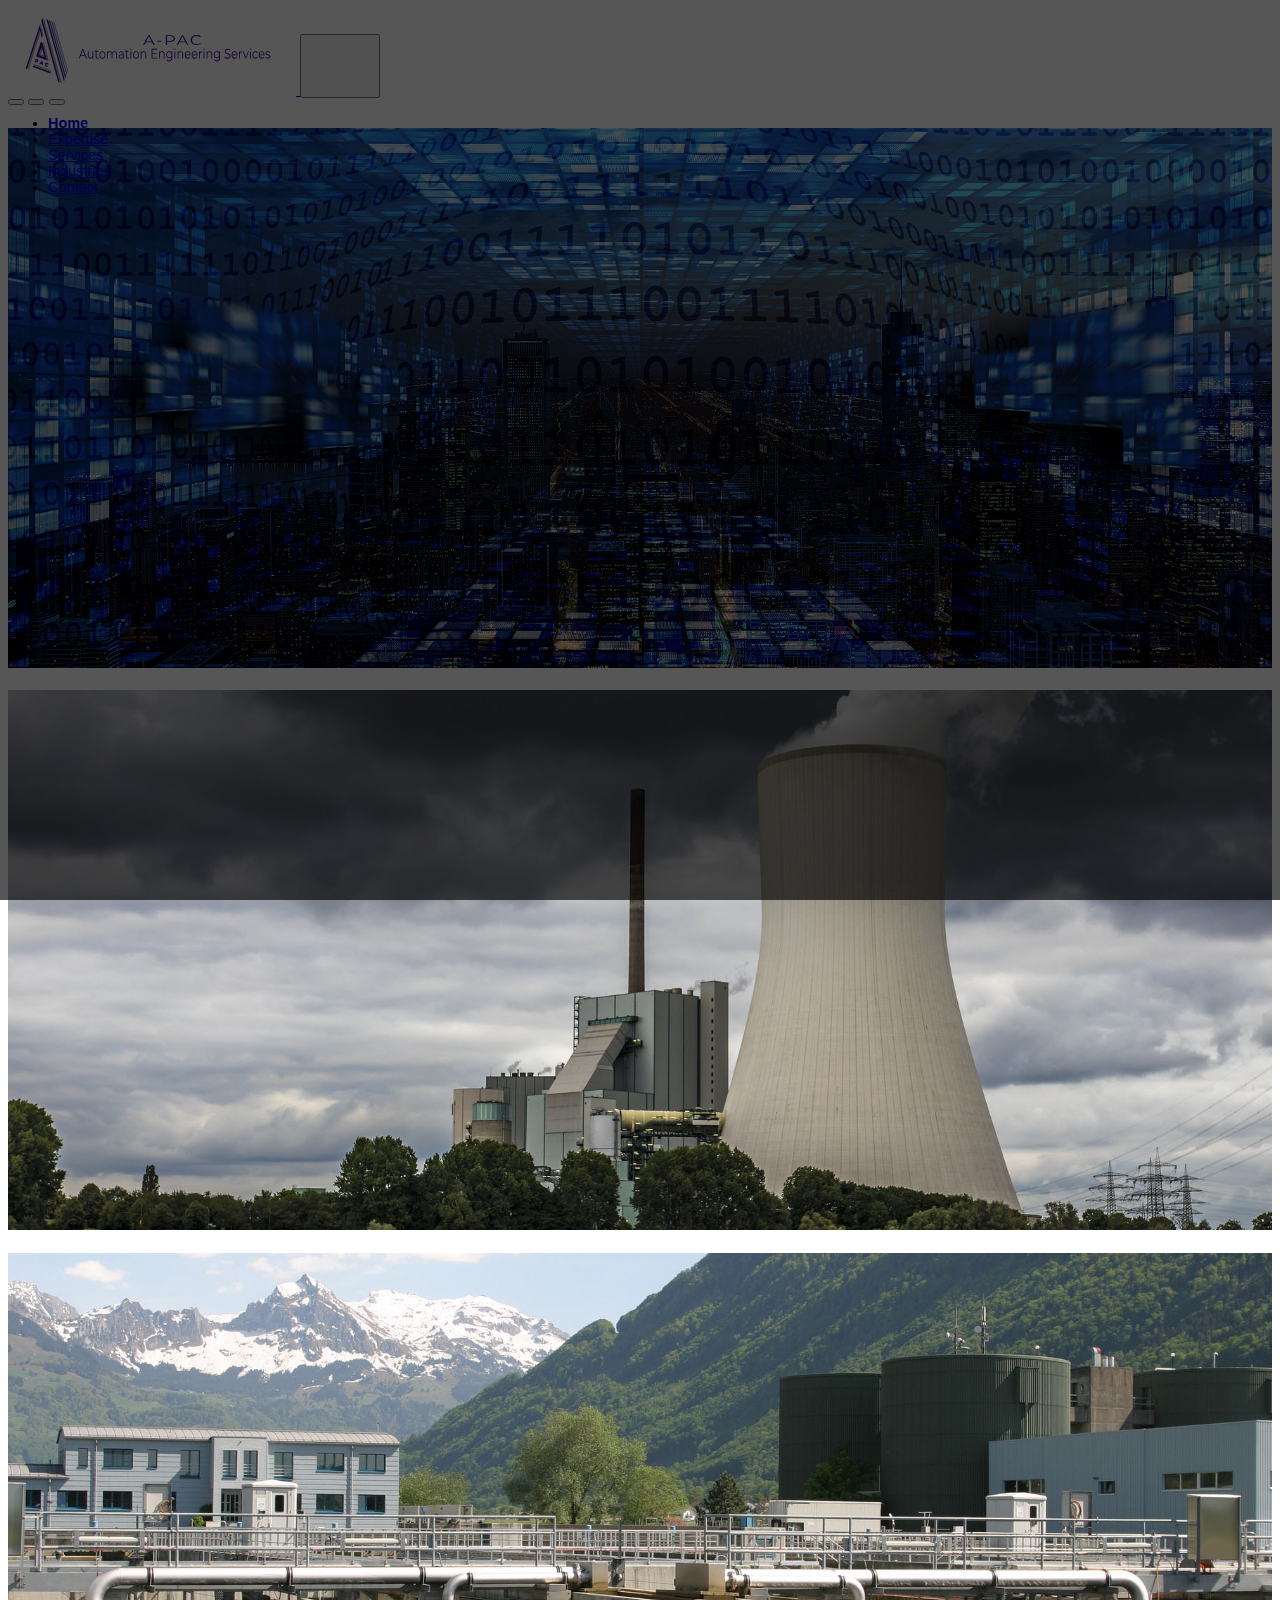
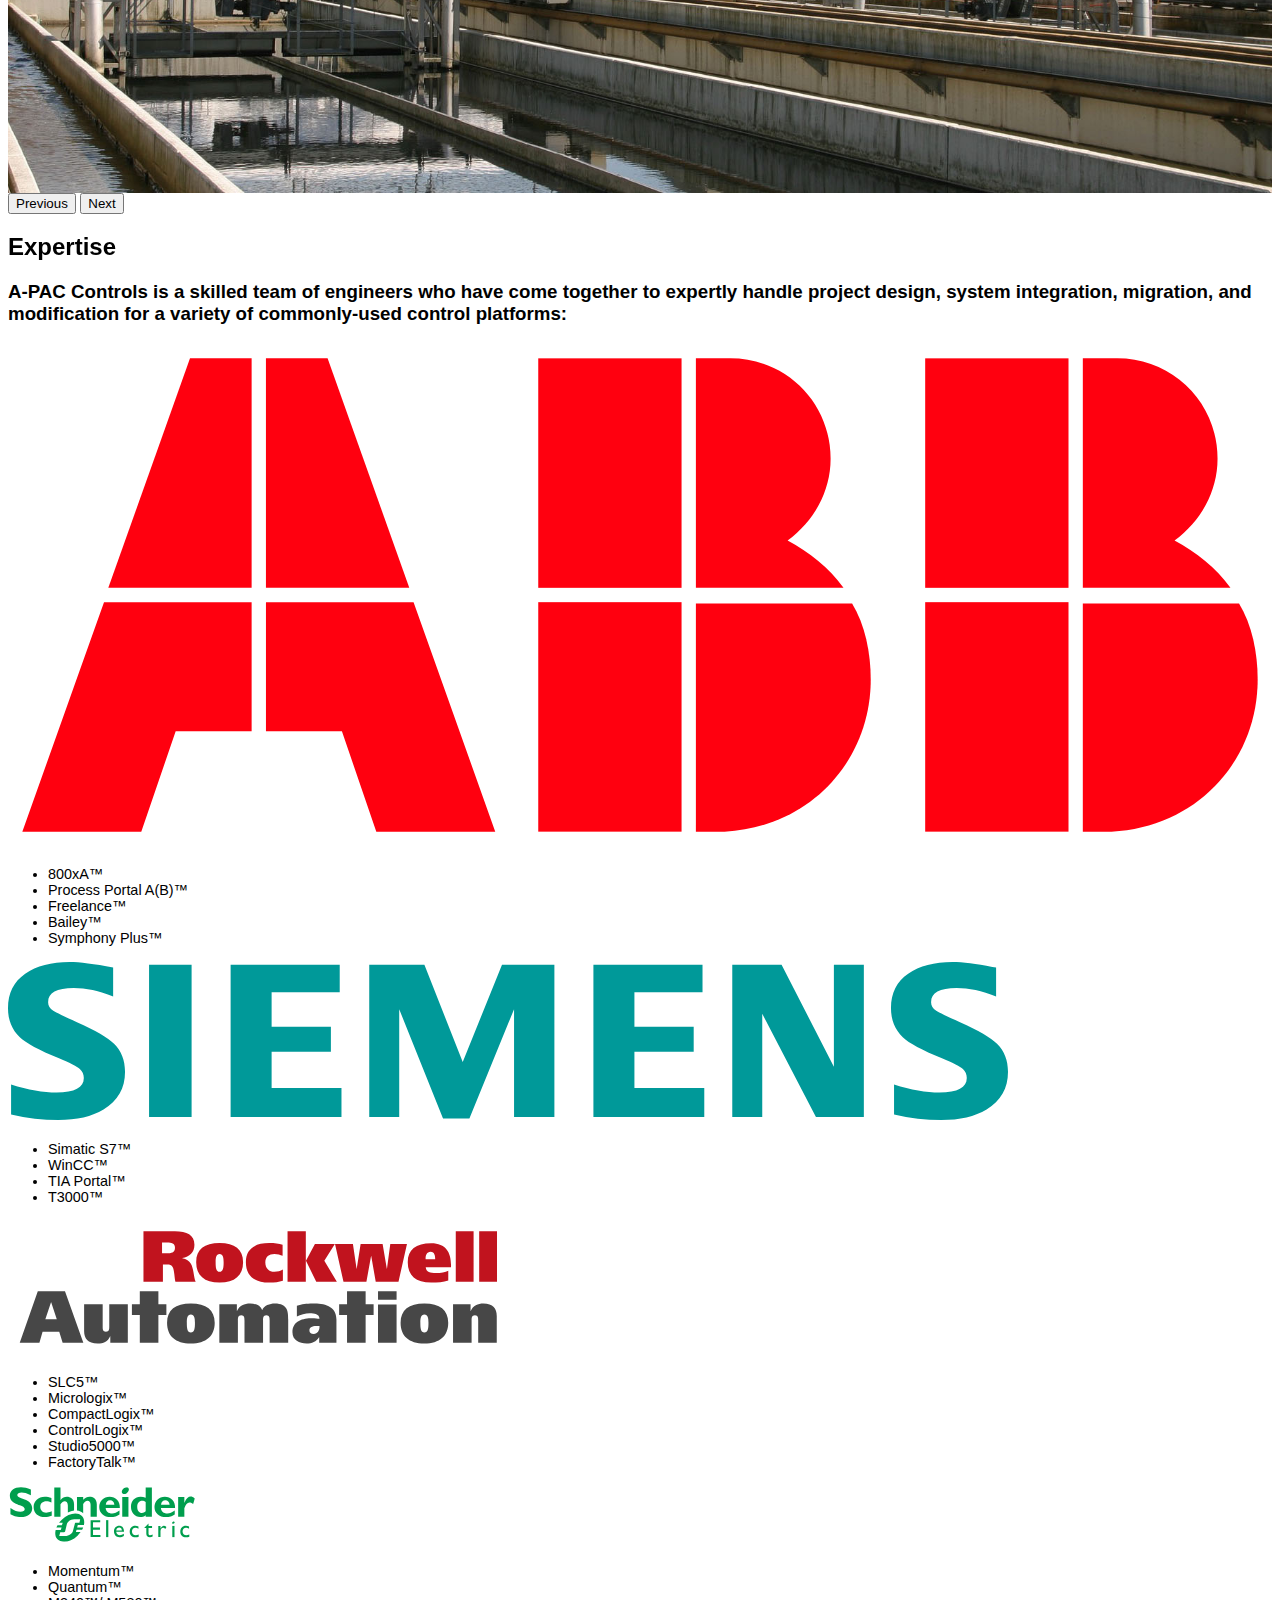
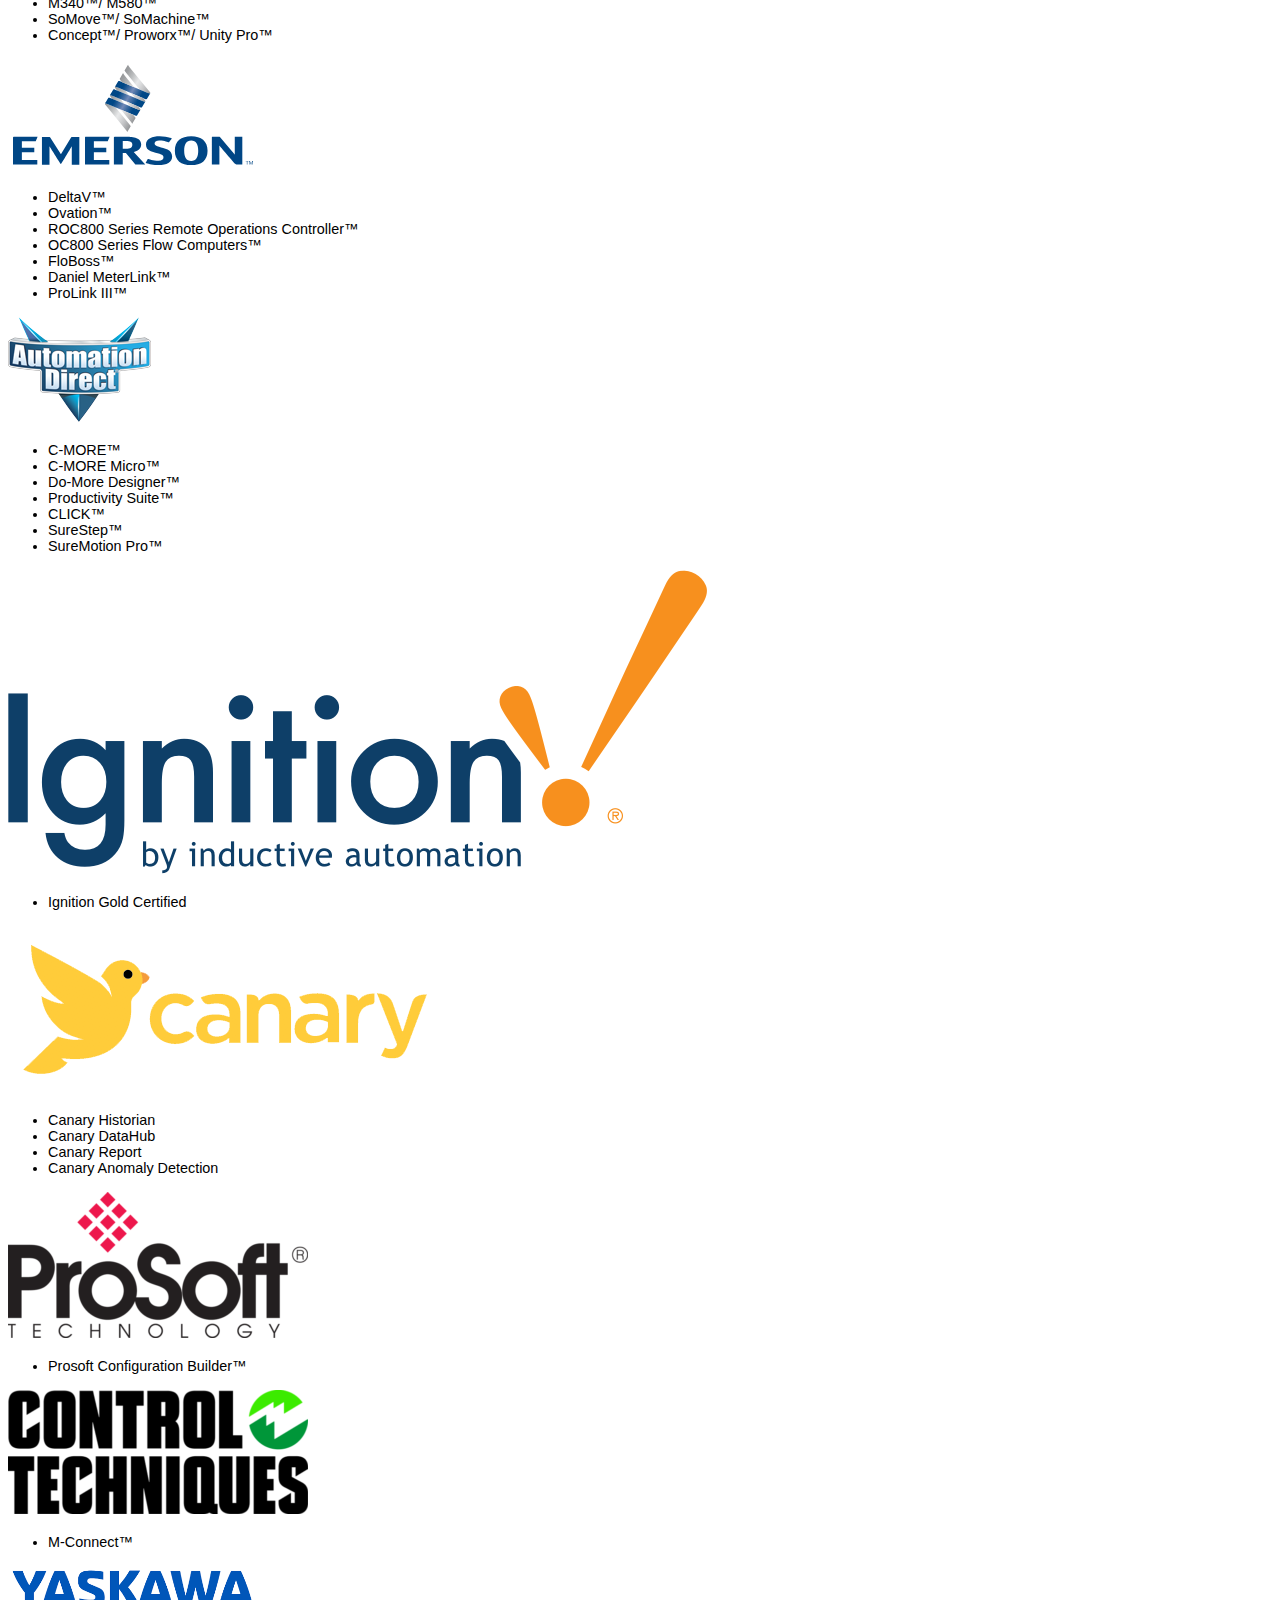
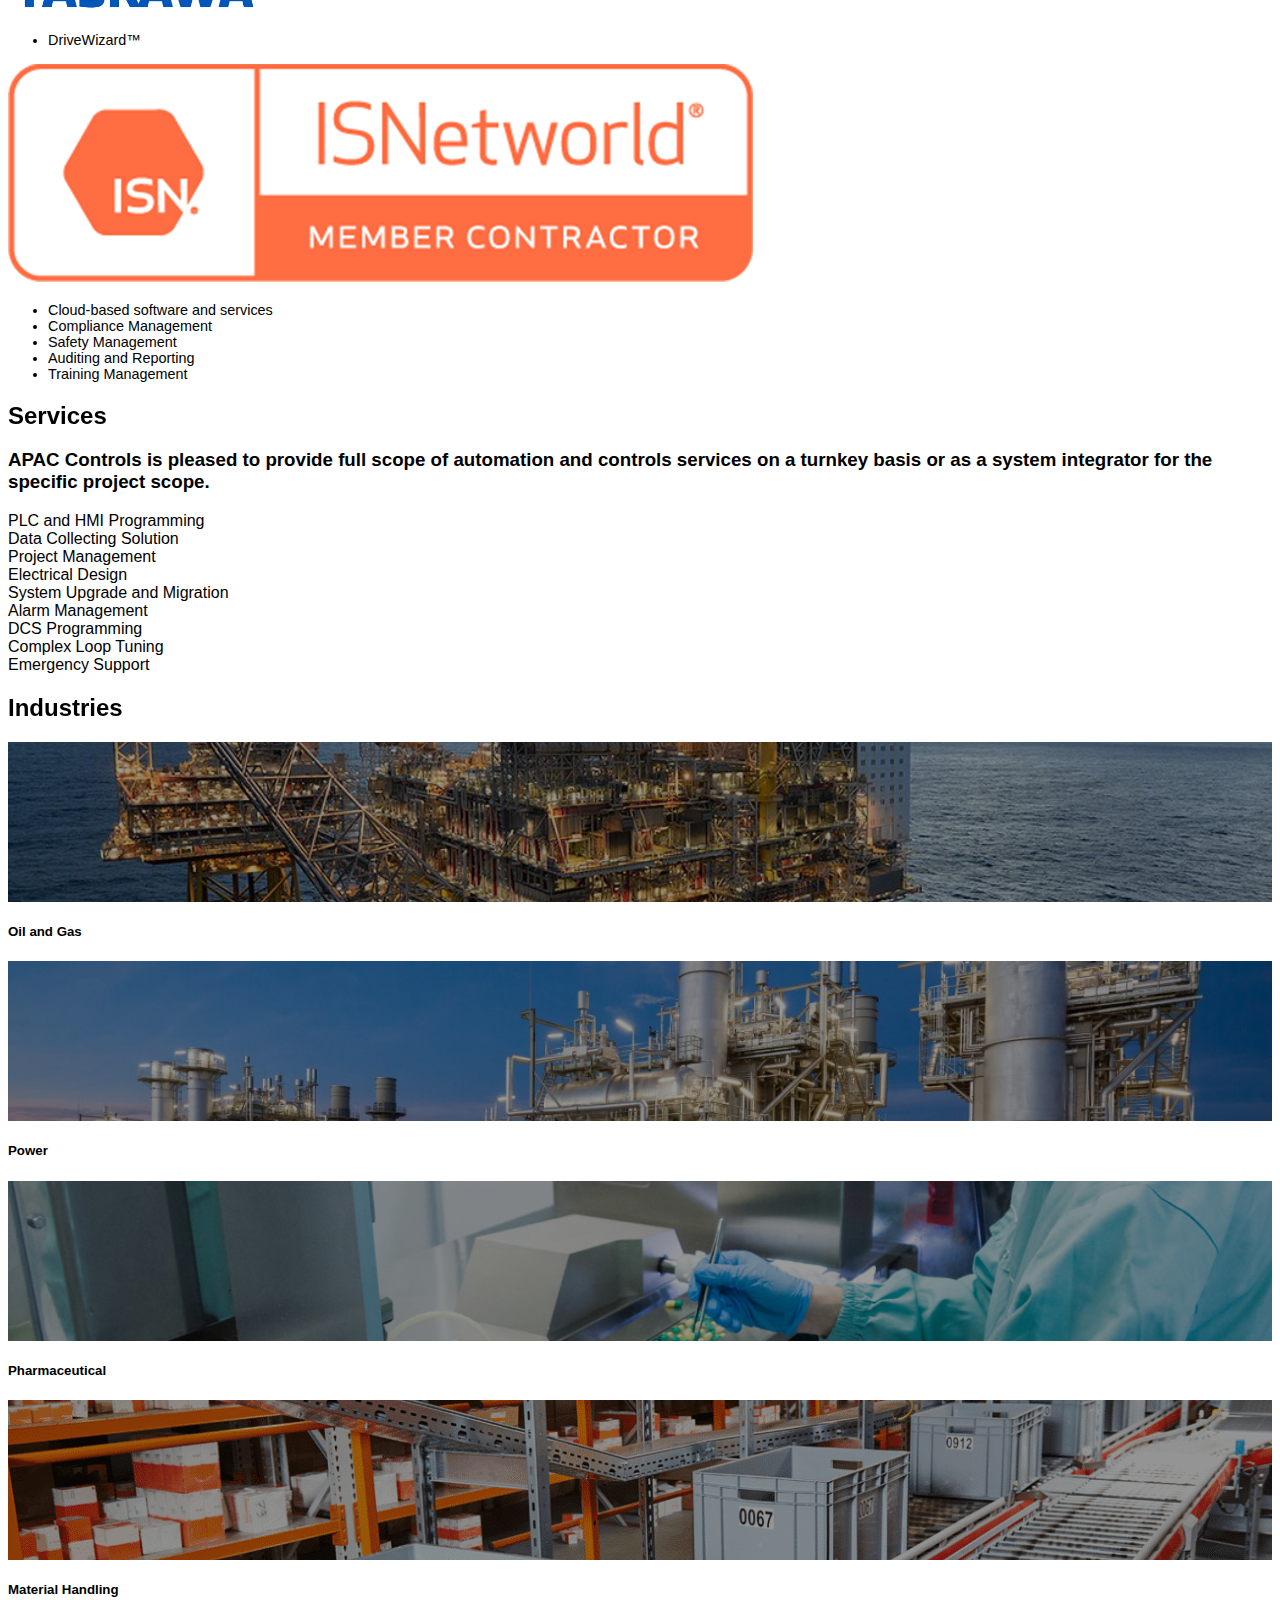
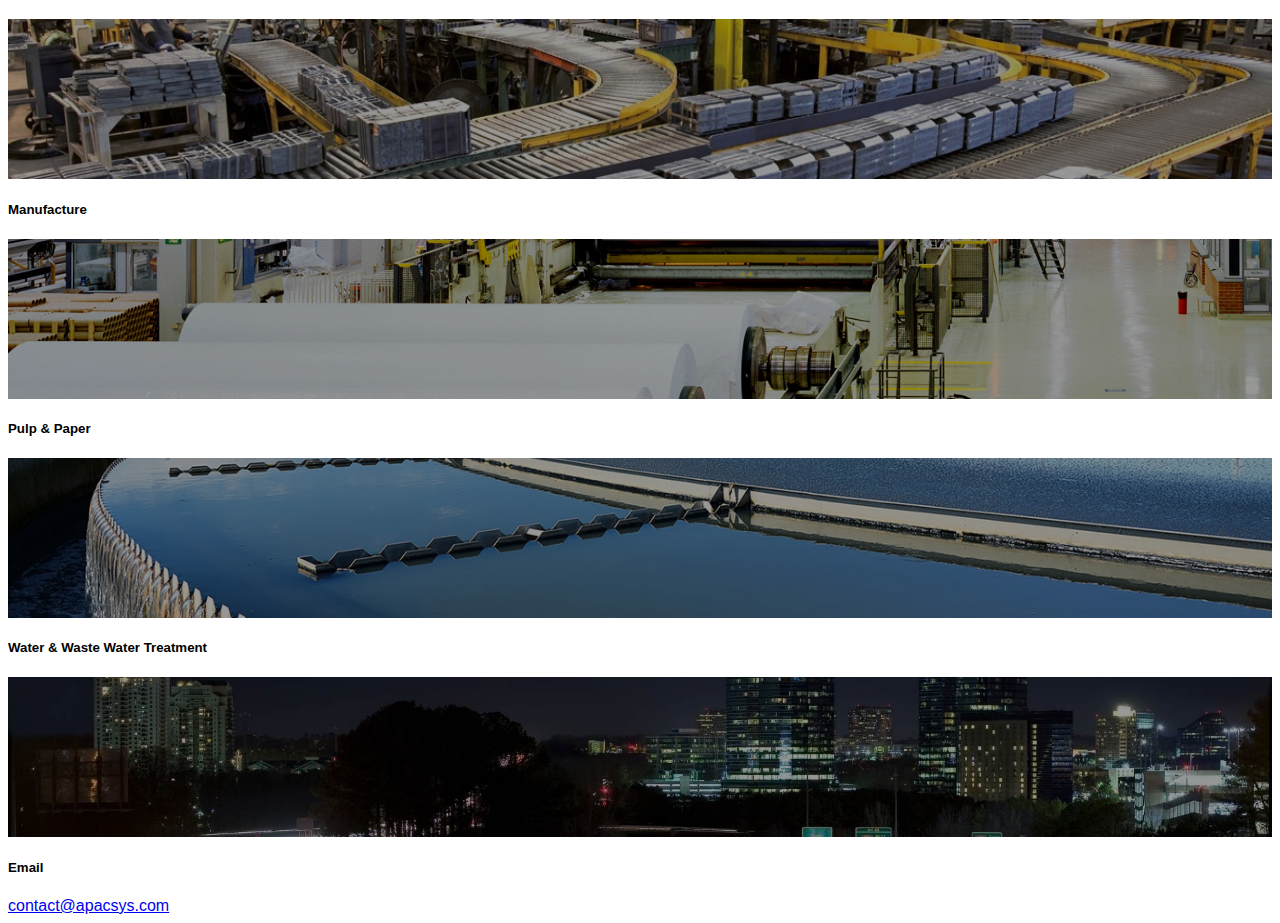
<file: index.html>
<!DOCTYPE html>
<html lang="en">

<head>
  <meta charset="UTF-8">
  <meta http-equiv="X-UA-Compatible" content="IE=edge">
  <meta name="viewport" content="width=device-width, initial-scale=1.0">
  <title>A-Pac Systems</title>
  <!-- CSS only -->
  <link href="https://cdn.jsdelivr.net/npm/bootstrap@5.2.0/dist/css/bootstrap.min.css" rel="stylesheet"
    integrity="sha384-gH2yIJqKdNHPEq0n4Mqa/HGKIhSkIHeL5AyhkYV8i59U5AR6csBvApHHNl/vI1Bx" crossorigin="anonymous">
  <link rel="stylesheet" href="https://cdnjs.cloudflare.com/ajax/libs/font-awesome/6.1.2/css/all.min.css"
    integrity="sha512-1sCRPdkRXhBV2PBLUdRb4tMg1w2YPf37qatUFeS7zlBy7jJI8Lf4VHwWfZZfpXtYSLy85pkm9GaYVYMfw5BC1A=="
    crossorigin="anonymous" referrerpolicy="no-referrer" />

  <link rel="stylesheet" href="styles.css">

  <!-- JavaScript Bundle with Popper -->
  <script src="https://cdn.jsdelivr.net/npm/bootstrap@5.2.0/dist/js/bootstrap.bundle.min.js"
    integrity="sha384-A3rJD856KowSb7dwlZdYEkO39Gagi7vIsF0jrRAoQmDKKtQBHUuLZ9AsSv4jD4Xa" crossorigin="anonymous" defer>
  </script>
</head>

<body>
  <!--Navigation Page-->
  <nav class="navbar navbar-expand-md sticky-top bg-light border-bottom">
    <div class="container-xl">
      <a class="navbar-brand" href="#home">
        <img class="apac_logo" src="Images/Logos/Apac_Logo.svg" alt="apac systems">
      </a>
      <button class="navbar-toggler" type="button" data-bs-toggle="collapse" data-bs-target="#navbarCollapse"
        aria-controls="navbarCollapse" aria-expanded="false" aria-label="Toggle navigation">
        <span class="navbar-toggler-icon"></span>
      </button>
      <div class="collapse navbar-collapse"  id="navbarCollapse">
        <ul class="navbar-nav ms-auto">
          <li class="nav-item ms-auto">
            <a class="nav-link active" aria-current="page" href="#home">Home</a>
          </li>
          <li class="nav-item ms-auto">
            <a class="nav-link" href="#expertise">Expertise</a>
          </li>
          <li class="nav-item ms-auto">
            <a class="nav-link" href="#services">Services</a>
          </li>
          <li class="nav-item ms-auto">
            <a class="nav-link" href="#industries">Industries</a>
          </li>
          <li class="nav-item ms-auto">
            <a class="nav-link" href="./Pages/contact.html">Contact</a>
          </li>
        </ul>
      </div>
    </div>
  </nav>


  <!--Front Page Carousel-->
  <section id="home" class="container-fluid p-0">
    <div id="carouselMain" class="carousel carousel-light slide" data-bs-ride="carousel" data-bs-pause="hover">
      <div class="carousel-indicators">
        <button type="button" data-bs-target="#carouselMain" data-bs-slide-to="0" class="active" aria-current="true"
          aria-label="Slide 1"></button>
        <button type="button" data-bs-target="#carouselMain" data-bs-slide-to="1" aria-label="Slide 2"></button>
        <button type="button" data-bs-target="#carouselMain" data-bs-slide-to="2" aria-label="Slide 3"></button>
      </div>
      <div class="carousel-inner">
        <div class="carousel-item active bg-img" style="background-image: url('Images/Carousel_BGs/binary_bg.jpg')"data-bs-interval="10000">
          <div class="carousel-caption d-md-block top-50 start-50 translate-middle">
            <h5 class="display-1 fw-semibold mb-4">Welcome</h5>
            <p>Our Goal Is Complete Customer Satisfaction.</p>
          </div>
        </div>
        <div class="carousel-item bg-img" style="background-image: url('Images/Carousel_BGs/power_plant.jpg')">
          <div class="carousel-caption d-md-block top-50 start-50 translate-middle">
            <h5 class="display-1 fw-semibold mb-4">Expertise</h5>
            <p class="lh-lg">A-PAC Controls 1 is a team of experienced engineers that brought up together to perform
              project design, system integration,
              migration and modification on all of the following commonly-used control platforms:
            </p>
            <a type="button" class="btn btn-primary mt-4" href="#expertise"> Know More <i
                class="fa-solid fa-arrow-right-long ms-2"></i></a>
          </div>
        </div>
        <div class="carousel-item bg-img" style="background-image: url('Images/Carousel_BGs/water_treatment.jpg')">
          <div class="carousel-caption d-md-block top-50 start-50 translate-middle">
            <h5 class="display-1 fw-semibold mb-4">Services</h5>
            <p class="lh-lg">APAC Controls is pleased to provide full scope of automation and controls services on a
              turnkey basis or as a system integrator for the specific project scope.</p>
            <a type="button" class="btn btn-primary mt-4" href="#services"> Know More <i
                class="fa-solid fa-arrow-right-long ms-2"></i></a>
          </div>
        </div>
      </div>
      <button class="carousel-control-prev" type="button" data-bs-target="#carouselMain" data-bs-slide="prev">
        <span class="carousel-control-prev-icon" aria-hidden="true"></span>
        <span class="visually-hidden">Previous</span>
      </button>
      <button class="carousel-control-next" type="button" data-bs-target="#carouselMain" data-bs-slide="next">
        <span class="carousel-control-next-icon" aria-hidden="true"></span>
        <span class="visually-hidden">Next</span>
      </button>
    </div>
  </section>

  <!-- Expertise -->
  <section id="expertise" class="d-flex flex-column align-items-center">
    <h2 class="text-center bg-light p-4 border-bottom sticky-top-title align-self-stretch">Expertise</h2>

    <h3 class=" lead text-center bg-white my-5 w-75">A-PAC Controls is a skilled team of engineers who have come together to expertly handle project design, 
	                                                  system integration, migration, and modification for a variety of commonly-used control platforms:</h3>

    <div class="row row-cols-1 row-cols-xl-4 row-cols-lg-3 row-cols-md-2 g-2 mt-1 mx-5 w-75">

      <div class="col">
        <div class="card p-4 h-100">
          <div class="d-flex justify-content-center logo-min-height">
            <img src="Images/Logos/ABB_Logo.svg" class="card-img-top w-50 align-self-center" alt="ABB Logo">
          </div>
          <div class="card-body align-self-center d-flex flex-column">
            <ul>
              <li>800xA™</li>
              <li>Process Portal A(B)™</li>
              <li>Freelance™</li>
              <li>Bailey™</li>
              <li>Symphony Plus™</li>
            </ul>
          </div>
        </div>
      </div>

      <div class="col">
        <div class="card p-4 h-100">
          <div class="d-flex justify-content-center logo-min-height">
            <img src="Images/Logos/Siemens_Logo.svg" class="card-img-top w-50 align-self-center" alt="Siemens Logo">
          </div>
          <div class="card-body align-self-center d-flex flex-column">
            <ul>
              <li>Simatic S7™</li>
              <li>WinCC™</li>
              <li>TIA Portal™</li>
              <li>T3000™</li>
            </ul>
          </div>
        </div>
      </div>

      <div class="col">
        <div class="card p-4 h-100">
          <div class="d-flex justify-content-center logo-min-height">
            <img src="Images/Logos/Rockwell_Logo.svg" class="card-img-top w-50 align-self-center" alt="Rockwell Logo">
          </div>
          <div class="card-body align-self-center d-flex flex-column">
            <ul>
              <li>SLC5™</li>
              <li>Micrologix™</li>
              <li>CompactLogix™</li>
              <li>ControlLogix™</li>
              <li>Studio5000™</li>
              <li>FactoryTalk™</li>
            </ul>
          </div>
        </div>
      </div>

      <div class="col">
        <div class="card p-4 h-100">
          <div class="d-flex justify-content-center logo-min-height">
            <img src="Images/Logos/Schneider_Electric_Logo.svg" class="card-img-top w-50 align-self-center"
              alt="Schneider Electric Logo">
          </div>
          <div class="card-body align-self-center d-flex flex-column">
            <ul>
              <li>Momentum™</li>
              <li>Quantum™</li>
              <li>M340™/ M580™</li>
              <li>SoMove™/ SoMachine™</li>
              <li>Concept™/ Proworx™/ Unity Pro™</li>
            </ul>
          </div>
        </div>
      </div>

      <div class="col">
        <div class="card p-4 h-100">
          <div class="d-flex justify-content-center logo-min-height">
            <img src="Images/Logos/EEC_Logo.svg" class="card-img-top w-50 align-self-center" alt="EEC Logo">
          </div>
          <div class="card-body align-self-center d-flex flex-column">
            <ul>
              <li>DeltaV™</li>
              <li>Ovation™</li>
              <li>ROC800 Series Remote Operations Controller™</li>
              <li>OC800 Series Flow Computers™</li>
              <li>FloBoss™</li>
              <li>Daniel MeterLink™</li>
              <li>ProLink III™</li>
            </ul>
          </div>
        </div>
      </div>

      <div class="col">
        <div class="card p-4 h-100">
          <div class="d-flex justify-content-center logo-min-height">
            <img src="Images/Logos/AD_Logo.png" class="card-img-top w-50 align-self-center" alt="AD Logo">
          </div>
          <div class="card-body align-self-center d-flex flex-column">
            <ul>
              <li>C-MORE™</li>
              <li>C-MORE Micro™</li>
              <li>Do-More Designer™</li>
              <li>Productivity Suite™</li>
              <li>CLICK™</li>
              <li>SureStep™</li>
              <li>SureMotion Pro™</li>
            </ul>
          </div>
        </div>
      </div>

      <div class="col">
        <div class="card p-4 h-100">
          <div class="d-flex justify-content-center logo-min-height">
            <img src="Images/Logos/Ignition_Logo.png" class="card-img-top w-50 align-self-center" alt="Ignition Logo">
          </div>
          <div class="card-body align-self-center d-flex flex-column">
            <ul>
              <li>Ignition Gold Certified</li>
            </ul>
          </div>
        </div>
      </div>

      <div class="col">
        <div class="card p-4 h-100">
          <div class="d-flex justify-content-center logo-min-height">
            <img src="Images/Logos/Canary_Logo.png" class="card-img-top w-50 align-self-center" alt="Canary Logo">
          </div>
          <div class="card-body align-self-center d-flex flex-column">
            <ul>
              <li>Canary Historian</li>
              <li>Canary DataHub</li>
              <li>Canary Report</li>
			  <li>Canary Anomaly Detection</li>
            </ul>
          </div>
        </div>
      </div>

      <div class="col">
        <div class="card p-4 h-100">
          <div class="d-flex justify-content-center logo-min-height">
            <img src="Images/Logos/Prosoft_Logo.png" class="card-img-top w-50 align-self-center" alt="Prosoft Logo">
          </div>
          <div class="card-body align-self-center d-flex flex-column">
            <ul>
              <li>Prosoft Configuration Builder™</li>
            </ul>
          </div>
        </div>
      </div>

      <div class="col">
        <div class="card p-4 h-100">
          <div class="d-flex justify-content-center logo-min-height">
            <img src="Images/Logos/CT_Logo.png" class="card-img-top w-50 align-self-center" alt="CT Logo">
          </div>
          <div class="card-body align-self-center d-flex flex-column">
            <ul>
              <li>M-Connect™</li>
            </ul>
          </div>
        </div>
      </div>

      <div class="col">
        <div class="card p-4 h-100">
          <div class="d-flex justify-content-center logo-min-height">
            <img src="Images/Logos/Yaskawa_Logo.png" class="card-img-top w-50 align-self-center" alt="Yaskawa Logo">
          </div>
          <div class="card-body align-self-center d-flex flex-column">
            <ul>
              <li>DriveWizard™</li>
            </ul>
          </div>
        </div>
      </div>

      <div class="col">
        <div class="card p-4 h-100">
          <div class="d-flex justify-content-center logo-min-height">
            <img src="Images/Logos/ISNetWorld_Logo.png" class="card-img-top w-50 align-self-center" alt="I S Net World Logo">
          </div>
          <div class="card-body align-self-center d-flex flex-column">
            <ul>
              <li>Cloud-based software and services</li>
              <li>Compliance Management</li>
              <li>Safety Management</li>
			  <li>Auditing and Reporting</li>
			  <li>Training Management</li>
            </ul>
          </div>
        </div>
      </div>

    </div>

  </section>


  <!-- Services -->
  <section id="services" class="d-flex flex-column align-items-center">
    <h2 class="text-center bg-light mt-1 border-bottom p-4 sticky-top-title align-self-stretch">Services</h2>

    <h3 class="lead text-center bg-white my-5 w-75">APAC Controls is pleased to provide full scope of automation
      and controls services on a turnkey basis or as a system integrator for the specific project scope.</h3>


    <div class="container-fluid text-center w-75">
      <div class="row row-cols-xl-3 row-cols-md-1 row-cols-sm-1">
        <div class="col-sm border border-secondary p-1">
          PLC and HMI Programming
        </div>
        <div class="col-sm border border-secondary p-1">
          Data Collecting Solution
        </div>
        <div class="col-sm border border-secondary p-1">
          Project Management
        </div>
        <div class="col-sm border border-secondary p-1">
          Electrical Design
        </div>
        <div class="col-sm border border-secondary p-1">
          System Upgrade and Migration
        </div>
        <div class="col-sm border border-secondary p-1">
          Alarm Management
        </div>
        <div class="col-sm border border-secondary p-1">
          DCS Programming
        </div>
        <div class="col-sm border border-secondary p-1">
          Complex Loop Tuning
        </div>
        <div class="col-sm border border-secondary p-1">
          Emergency Support
        </div>
      </div>
 
    </div>
    <!-- <div class="row row-cols-xl-3 g-1 mt-1 mx-5 ">

      <div class="card text-center">
        <ul class="list-group list-group-flush">
          <li class="list-group-item">PLC and HMI Programming</li>
          <li class="list-group-item">Electrical Design</li>
          <li class="list-group-item">DCS Programming</li>
        </ul>
      </div>

      <div class="card text-center">
        <ul class="list-group list-group-flush">
          <li class="list-group-item">Data Collecting Solution</li>
          <li class="list-group-item">System Upgrade and Migration</li>
          <li class="list-group-item">Complex Loop Tuning</li>
        </ul>
      </div>

      <div class="card text-center">
        <ul class="list-group list-group-flush">
          <li class="list-group-item">Project Management</li>
          <li class="list-group-item">Alarm Management</li>
          <li class="list-group-item">Emergency Support</li>
        </ul>
      </div>

    </div> -->

  </section>

  <!-- Industries -->
  <section id="industries" class="d-flex flex-column align-items-center">
    <h2 class="text-center bg-light p-4 border-bottom sticky-top-title mt-5 align-self-stretch">Industries</h2>

    <div class="row row-cols-lg-2 row-cols-md-1 mx-5 w-75">

      <div class="card p-0">
        <div class="bg-img-panel" style="background-image: url('Images/Card_BGs/Oil_Gas.jpg')"></div>
        <div class="card-img-overlay text-center position-absolute top-50 start-50 translate-middle">
          <h5 class="card-title text-white">Oil and Gas</h5>
        </div>
      </div>

      <div class="card p-0">
        <div class="bg-img-panel" style="background-image: url('Images/Card_BGs/Powers.jpg')"></div>
        <div class="card-img-overlay text-center position-absolute top-50 start-50 translate-middle">
          <h5 class="card-title text-white">Power</h5>
        </div>
      </div>

      <div class="card p-0">
        <div class="bg-img-panel" style="background-image: url('Images/Card_BGs/Pharma.jpg')"></div>
        <div class="card-img-overlay text-center position-absolute top-50 start-50 translate-middle">
          <h5 class="card-title text-white">Pharmaceutical</h5>
        </div>
      </div>

      <div class="card p-0">
        <div class="bg-img-panel" style="background-image: url('Images/Card_BGs/Material.png')"></div>
        <div class="card-img-overlay text-center position-absolute top-50 start-50 translate-middle">
          <h5 class="card-title text-white">Material Handling</h5>
        </div>
      </div>

      <div class="card p-0">
        <div class="bg-img-panel" style="background-image: url('Images/Card_BGs/Manufacture.jpg')"></div>
        <div class="card-img-overlay text-center position-absolute top-50 start-50 translate-middle">
          <h5 class="card-title text-white">Manufacture</h5>
        </div>
      </div>

      <div class="card p-0">
        <div class="bg-img-panel" style="background-image: url('Images/Card_BGs/Pulp_Paper.jpg')"></div>
        <div class="card-img-overlay text-center position-absolute top-50 start-50 translate-middle">
          <h5 class="card-title text-white">Pulp & Paper</h5>
        </div>
      </div>

      <div class="card p-0 flex-grow-1">
        <div class="bg-img-panel" style="background-image: url('Images/Card_BGs/Water.jpg')"></div>
        <div class="card-img-overlay text-center position-absolute top-50 start-50 translate-middle">
          <h5 class="card-title text-white">Water & Waste Water Treatment</h5>
        </div>
      </div>
    </div>
  </section>

    <!-- Contact -->

  <section id="contact" class = "mt-5">
    <div class="card p-0">
      <div class="bg-img-panel" style="background-image: url('Images/BGs/atl2.jpg')"></div>
      <div class="card-img-overlay text-center position-absolute top-50 start-50 translate-middle">
        <h5 class="card-title text-white">Email</h5>
        <a href="mailto:contact@apacsys.com">contact@apacsys.com</a>
      </div>
    </div>



  </section>
 
<script>

    let navLinks = document.querySelectorAll( ".nav-link" );
    console.log(navLinks);

    navLinks.forEach((el)=>{
      el.addEventListener("click", (event, listener)=>{
        let navLinksActive = document.querySelectorAll( ".nav-link.active" );
        navLinksActive[0].classList.remove("active");
        console.log(event.path[0].classList);
        event.path[0].classList.add("active");

      });

    });


</script>



</body>

</html>
</file>
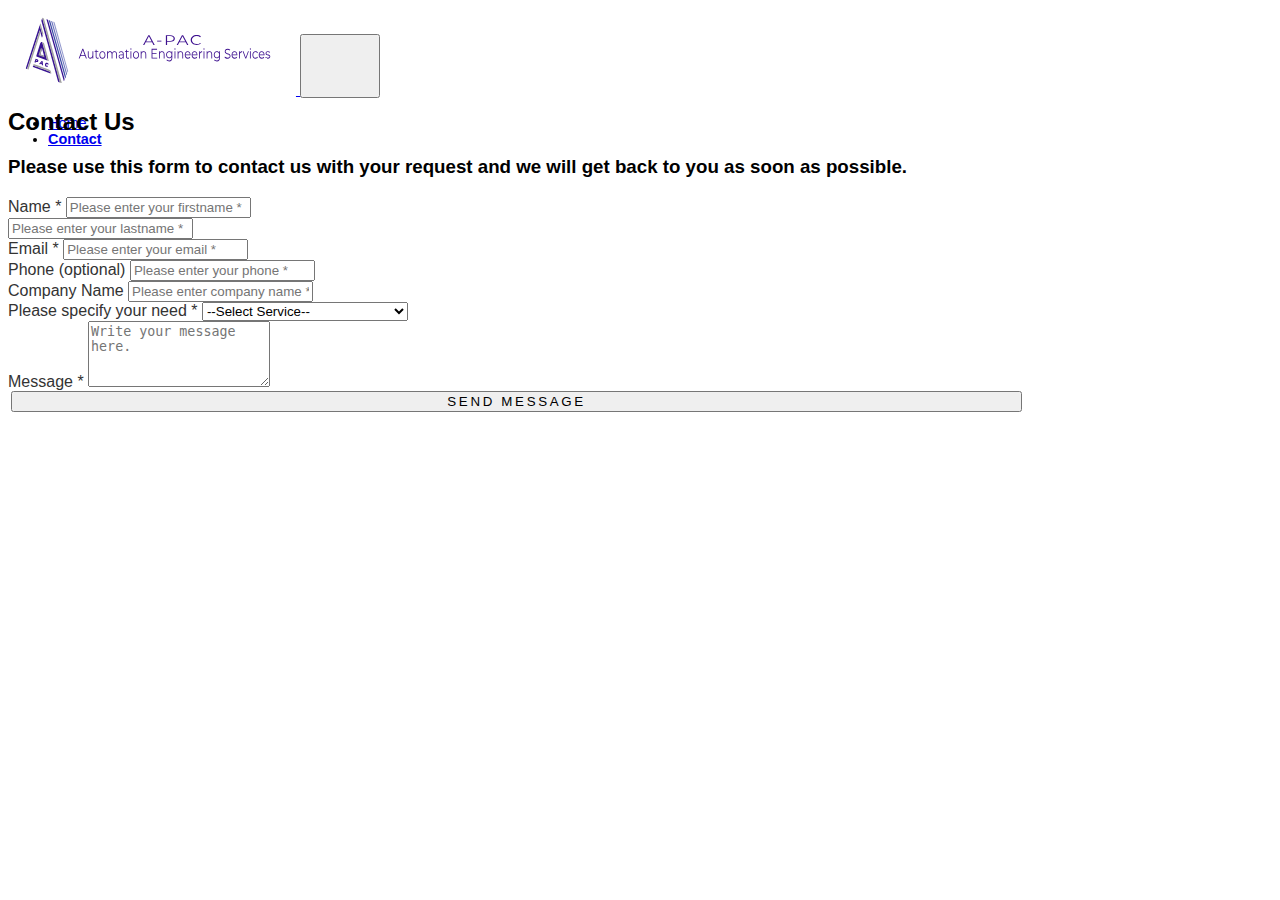
<file: Pages/contact.html>
<!DOCTYPE html>
<html lang="en">
<head>
    <meta charset="UTF-8">
    <meta http-equiv="X-UA-Compatible" content="IE=edge">
    <meta name="viewport" content="width=device-width, initial-scale=1.0">
    <title>Contact Us</title>
      <!-- CSS only -->
    <link href="https://cdn.jsdelivr.net/npm/bootstrap@5.2.0/dist/css/bootstrap.min.css" rel="stylesheet"
    integrity="sha384-gH2yIJqKdNHPEq0n4Mqa/HGKIhSkIHeL5AyhkYV8i59U5AR6csBvApHHNl/vI1Bx" crossorigin="anonymous">
    <link rel="stylesheet" href="https://cdnjs.cloudflare.com/ajax/libs/font-awesome/6.1.2/css/all.min.css"
    integrity="sha512-1sCRPdkRXhBV2PBLUdRb4tMg1w2YPf37qatUFeS7zlBy7jJI8Lf4VHwWfZZfpXtYSLy85pkm9GaYVYMfw5BC1A=="
    crossorigin="anonymous" referrerpolicy="no-referrer" />

    <link rel="stylesheet" href="../styles.css">

    <!-- JavaScript Bundle with Popper -->
    <script src="https://cdn.jsdelivr.net/npm/bootstrap@5.2.0/dist/js/bootstrap.bundle.min.js"
    integrity="sha384-A3rJD856KowSb7dwlZdYEkO39Gagi7vIsF0jrRAoQmDKKtQBHUuLZ9AsSv4jD4Xa" crossorigin="anonymous" defer>
    </script>
</head>
<body>
      <!--Navigation-->
  <nav class="navbar navbar-expand-md sticky-top bg-light border-bottom">
    <div class="container-xl">
      <a class="navbar-brand" href="../index.html">
        <img class="apac_logo" src="../Images/Logos/Apac_Logo.svg" alt="apac systems">
      </a>
      <button class="navbar-toggler" type="button" data-bs-toggle="collapse" data-bs-target="#navbarCollapse"
        aria-controls="navbarCollapse" aria-expanded="false" aria-label="Toggle navigation">
        <span class="navbar-toggler-icon"></span>
      </button>
      <div class="collapse navbar-collapse" id="navbarCollapse">
        <ul class="navbar-nav ms-auto">
          <li class="nav-item ms-auto">
            <a class="nav-link" aria-current="page" href="../index.html">Home</a>
          </li>
          <li class="nav-item ms-auto">
            <a class="nav-link active" href="#contact">Contact</a>
          </li>
        </ul>
      </div>
    </div>
  </nav>

     <!-- Contact -->
  <section id="Contact Us">
    <h2 class="text-center bg-light p-4 border-bottom sticky-top-title mt-5">Contact Us</h2>
    <h3 class="lead text-center bg-white my-5">Please use this form to contact us with your request and we will get back
      to you as soon as possible.</h3>
    <div class="container">
      <div class="row ">
        <div class="col-lg-7 mx-auto">
          <div class="card mt-2 mx-auto p-4 bg-light">
            <div class="card-body bg-light">
              <div class="container">
                <form id="contact-form" role="form" action="https://formsubmit.io/send/31022572-c248-407a-bcff-f8ad06967f51">
                  <div class="controls">
                    <div class="row">
                      <div class="col-md-6">
                        <div class="form-group">
                          <label for="form_name">Name <span class="text-danger">*</span></label>
                          <input id="form_name" type="text" name="name" class="form-control"
                            placeholder="Please enter your firstname *" required="required"
                            data-error="Firstname is required.">
                        </div>
                      </div>
                      <div class="col-md-6">
                        <div class="form-group">
                          <label for="form_lastname"></span></label>
                          <input id="form_lastname" type="text" name="surname" class="form-control"
                            placeholder="Please enter your lastname *" required="required"
                            data-error="Lastname is required.">
                        </div>
                      </div>
                    </div>
                    <div class="row">
                      <div class="col-md-6">
                        <div class="form-group">
                          <label for="form_email">Email <span class="text-danger">*</span></label>
                          <input id="form_email" type="email" name="email" class="form-control"
                            placeholder="Please enter your email *" required="required"data-error="Valid email is required.">
                        </div>
                      </div>
                      <div class="col-md-6">
                        <div class="form-group">
                          <label for="form_phone">Phone (optional)</label>
                          <input id="form_phone" type="tel" name="phone" class="form-control"
                            placeholder="Please enter your phone *">
                        </div>
                      </div>
                    </div>
                    <div class="row">
                      <div class="col-md-6">
                        <div class="form-group">
                          <label for="form_company">Company Name </label>
                          <input id="form_company" type="text" name="company" class="form-control"
                            placeholder="Please enter company name *">
                        </div>
                      </div>
                      <div class="col-md-6">
                        <div class="form-group">
                          <label for="form_need">Please specify your need <span class="text-danger">*</span></label>
                          <select id="form_need" name="need" class="form-control" required="required"
                            data-error="Please specify your need.">
                            <option value="" selected disabled>--Select Service--</option>
                            <option>PLC and HMI Programming</option>
                            <option>Electrical Design</option>
                            <option>DCS Programming</option>
                            <option>Data Collecting Solution</option>
                            <option>System Upgrade and Migration</option>
                            <option>Complex Loop Tuning</option>
                            <option>Project Management</option>
                            <option>Alarm Management</option>
                          </select>
                        </div>
                      </div>
                    </div>
                    <div class="row">
                      <div class="col-md-12">
                        <div class="form-group">
                          <label for="form_message">Message <span class="text-danger">*</span></label>
                          <textarea id="form_message" name="message" class="form-control"
                            placeholder="Write your message here." rows="4" required="required"
                            data-error="Please, leave us a message."></textarea>
                        </div>
                        <input name="_formsubmit_id" type="text" style="display:none">
                        <input name="_redirect" type="hidden" id="name" value="https://apacsys.com/Pages/thank_you.html">
                      </div>

    
                      
                      <div class="col-lg-12 d-flex justify-content-center mt-4">
                        <input type="submit" class="btn btn-success btn-send  pt-2 btn-block" value="Send Message">
                      </div>

                    </div>

                  </div>
                </form>

              </div>
            </div>


          </div>
          <!-- /.8 -->

        </div>
        <!-- /.row-->

      </div>
    </div>



  </section>
</body>
</html>
</file>
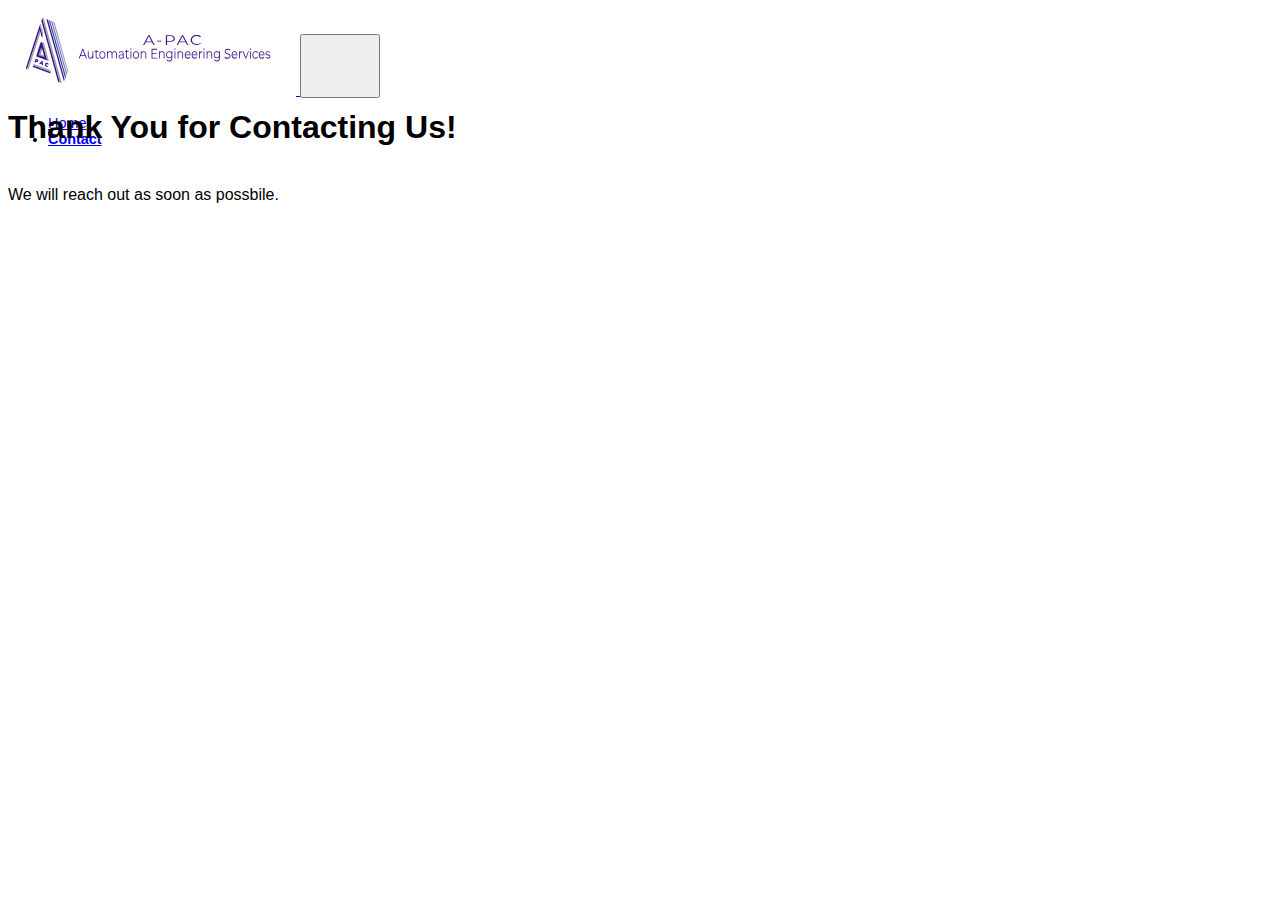
<file: Pages/thank_you.html>
<!DOCTYPE html>
<html lang="en">
<head>
    <meta charset="UTF-8">
    <meta http-equiv="X-UA-Compatible" content="IE=edge">
    <meta name="viewport" content="width=device-width, initial-scale=1.0">
    <title>Thank you</title>
    <!-- CSS only -->
    <link href="https://cdn.jsdelivr.net/npm/bootstrap@5.2.0/dist/css/bootstrap.min.css" rel="stylesheet"
    integrity="sha384-gH2yIJqKdNHPEq0n4Mqa/HGKIhSkIHeL5AyhkYV8i59U5AR6csBvApHHNl/vI1Bx" crossorigin="anonymous">
    <link rel="stylesheet" href="https://cdnjs.cloudflare.com/ajax/libs/font-awesome/6.1.2/css/all.min.css"
    integrity="sha512-1sCRPdkRXhBV2PBLUdRb4tMg1w2YPf37qatUFeS7zlBy7jJI8Lf4VHwWfZZfpXtYSLy85pkm9GaYVYMfw5BC1A=="
    crossorigin="anonymous" referrerpolicy="no-referrer" />
  
    <link rel="stylesheet" href="../styles.css">
  
    <!-- JavaScript Bundle with Popper -->
    <script src="https://cdn.jsdelivr.net/npm/bootstrap@5.2.0/dist/js/bootstrap.bundle.min.js"
    integrity="sha384-A3rJD856KowSb7dwlZdYEkO39Gagi7vIsF0jrRAoQmDKKtQBHUuLZ9AsSv4jD4Xa" crossorigin="anonymous" defer>
    </script>    
</head>
<body>
          <!--Navigation-->
  <nav class="navbar navbar-expand-md sticky-top bg-light border-bottom">
    <div class="container-xl">
      <a class="navbar-brand" href="#home">
        <img class="apac_logo" src="../Images/Logos/Apac_Logo.svg" alt="apac systems">
      </a>
      <button class="navbar-toggler" type="button" data-bs-toggle="collapse" data-bs-target="#navbarCollapse"
        aria-controls="navbarCollapse" aria-expanded="false" aria-label="Toggle navigation">
        <span class="navbar-toggler-icon"></span>
      </button>
      <div class="collapse navbar-collapse" id="navbarCollapse">
        <ul class="navbar-nav ms-auto">
          <li class="nav-item ms-auto">
            <a class="nav-link" aria-current="page" href="../index.html">Home</a>
          </li>
          <li class="nav-item ms-auto">
            <a class="nav-link active" href="#contact">Contact</a>
          </li>
        </ul>
      </div>
    </div>
  </nav>

  <h1>Thank You for Contacting Us!</h1>
  <p>We will reach out as soon as possbile.</p>
</body>
</html>
</file>
<file: styles.css>
@keyframes animatetext{
  0%{
    opacity: 0;
    transform: translateY(-30px);

  }
  100%{
    opacity: 100;
    transform: translateY(0);
  }
}

@keyframes gradient {
  0% {
      background-position: 0% 50%;
  }
  50% {
      background-position: 100% 50%;
  }
  100% {
      background-position: 0% 50%;
  }
}

.active > *{
  animation: animatetext 10s forwards;
}

.bg-img{
  background: no-repeat center center; 
  background-size: cover;
  height: 60vh;
}
.bg-img-panel{
  background: no-repeat center center;
  background-size: cover;
  min-height: 10rem;
  filter: brightness(60%);
}
.bg-img:before{
  content:"";
  position:absolute;
  top:0;
  bottom:0;
  left:0;
  right:0;
  background:rgba(0,0,0,0.3);
}
.btn-primary{
  border-radius: .5rem 0 .5rem 0;
  min-width: 10rem;
}

.navbar-brand{
  max-width: 60%;
}
.apac_logo{
  max-width: 19rem;
  
}
.navbar-toggler{
  min-width: 5rem;
  min-height: 4rem;
}
.carousel-caption{
  min-width: 90%;
  opacity: 0;
}
.sticky-top-title{
  position: sticky;
  top: 5rem;
  z-index: 1;
}
.logo-min-height{
  min-height: 20%;
}
body {
  font-family: 'Lato', sans-serif;
}
h1 {
    margin-bottom: 40px;
}
label {
    color: #333;
}
.btn-send {
    font-weight: 300;
    text-transform: uppercase;
    letter-spacing: 0.2em;
    width: 80%;
    margin-left: 3px;
}

.help-block.with-errors {
    color: #ff5050;
    margin-top: 5px;
}

.navbar-nav .nav-link.active, .navbar-nav .show>.nav-link{
  font-weight: bold;
}

ul li{
  font-size: .9rem; 

}

.card.p-4:hover{
  background: linear-gradient(-45deg,#a9f2ff,#f8f8f8);
  background-size: 400% 400%;
  animation: gradient 5s ease infinite;

}



@media (min-width: 760px) {   
    
    .carousel-caption{
      min-width: 40%;
    }
    nav{
      height: 5rem;
    }

}

@media (min-width: 375px) {   
    
  .apac_logo{
    max-width: 18rem;;
  }

  .sticky-top-title{
    top: 6rem;
  }
}
</file>
